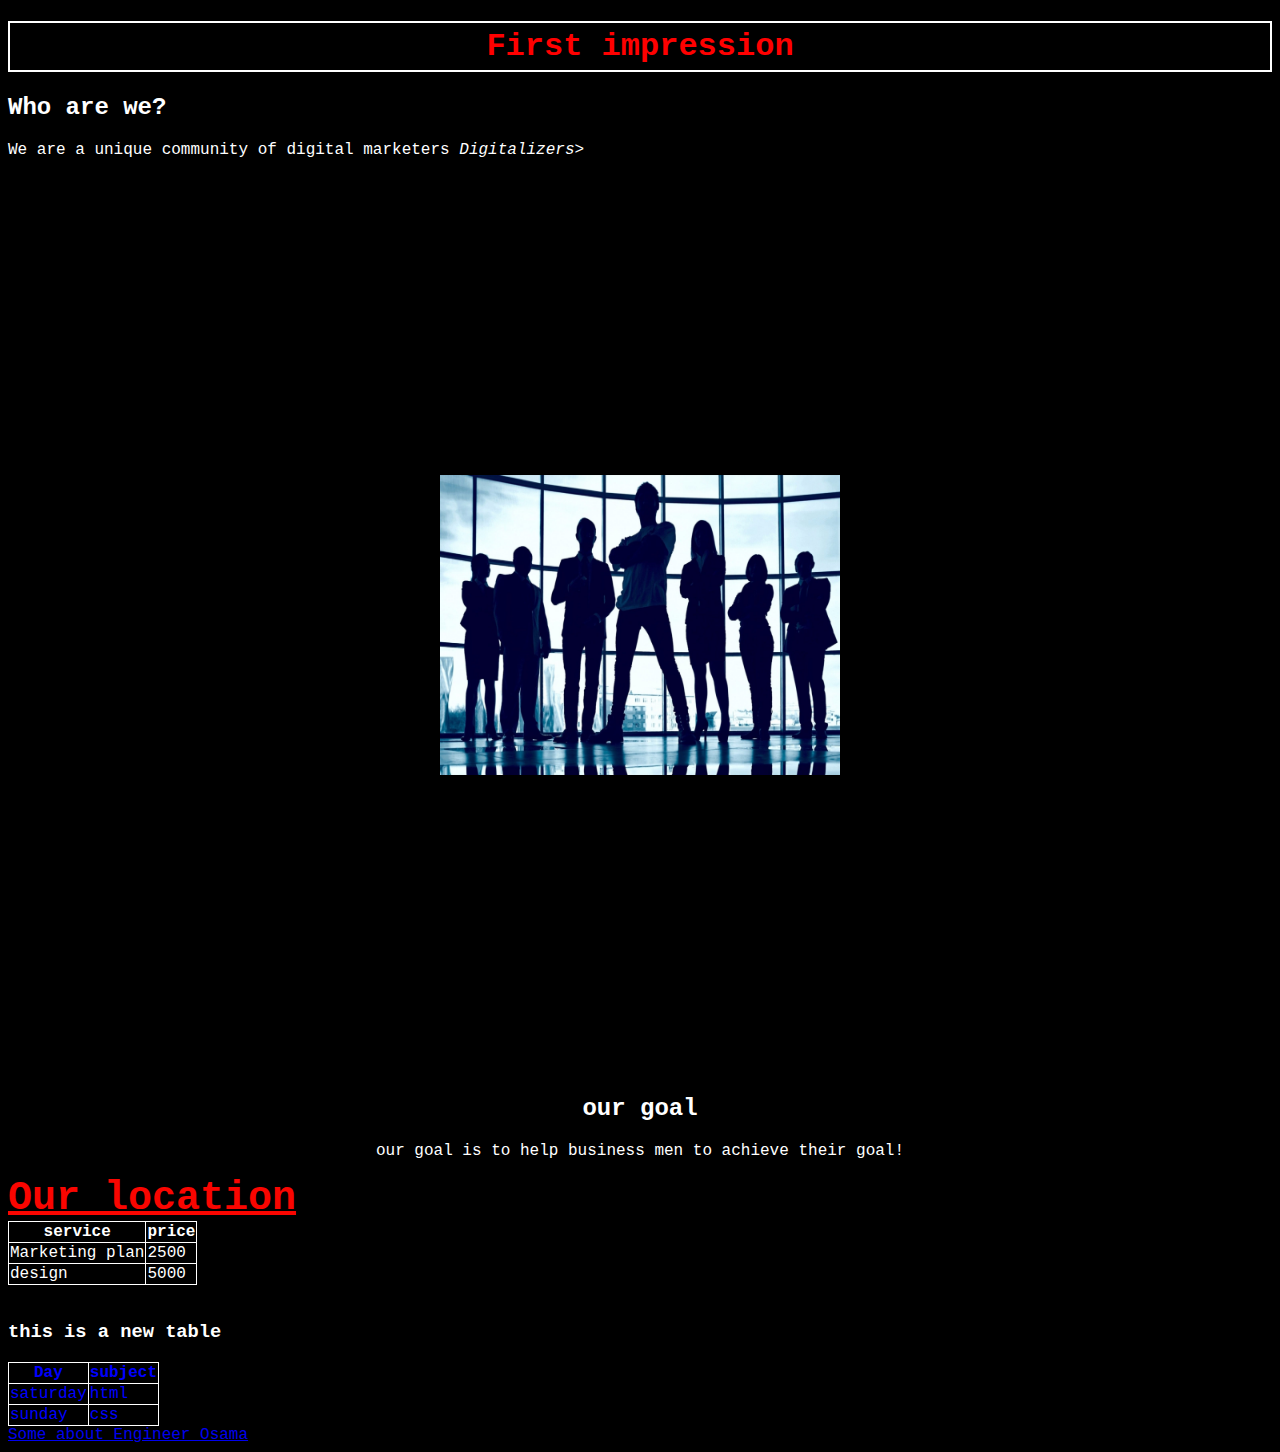
<file: index.html>
<!DOCTYPE html>
<html>
    <head>
        <link rel="stylesheet" href="style.css"/>
        <title>
            Digitalizers
        </title>
    </head>
    <body id="white">
        <h1 class="frame" ><b>First impression</b></h1>
            <h2> Who are we?</h2>
            <p>We are a unique community of digital marketers <i>Digitalizers</i>></p>
            <div class="image-container">
            <img src="team.jpg" height="300" width="400" alt="this is our team">
            </div>

            <div class="texto">
            <h2>our goal</h2>
        </div>
            <div class="texto">
            <p>our goal is to help business men to achieve their goal!</p>
        </div>
            <a href="location.html" class="general"><strong>Our location</strong></a>
            <style>
                table, th, td {
                    border: 1px solid white;
                    border-collapse: collapse;
                }
            </style>
            <table>
                <tr>
                    <tr>
                        <th>
                            service
                        </th>
                        <th>
                            price
                        </th>
                    </tr>
                    <td>Marketing plan</td>
                    <td>2500</td>
                </tr>
                <tr>
                    <td>design</td>
                    <td>5000</td>
                </tr>
            </table>
            <br>
            <h3>this is a new table</h3>
            <table id="tablee">
                <tr>
                    <th>
                        Day
                    </th>
                    <th>
                        subject
                    </th>
            </tr>
            <tr>
                <td>
                    saturday
                </td>
                <td>
                    html
                </td>
            </tr>
            <tr>
                <td>
                    sunday
                </td>
                <td>
                    css
                </td>
            </tr>
            </table>
            <a href="someText.HTML">Some about Engineer Osama</a>
            
    </body>
</html>
</file>
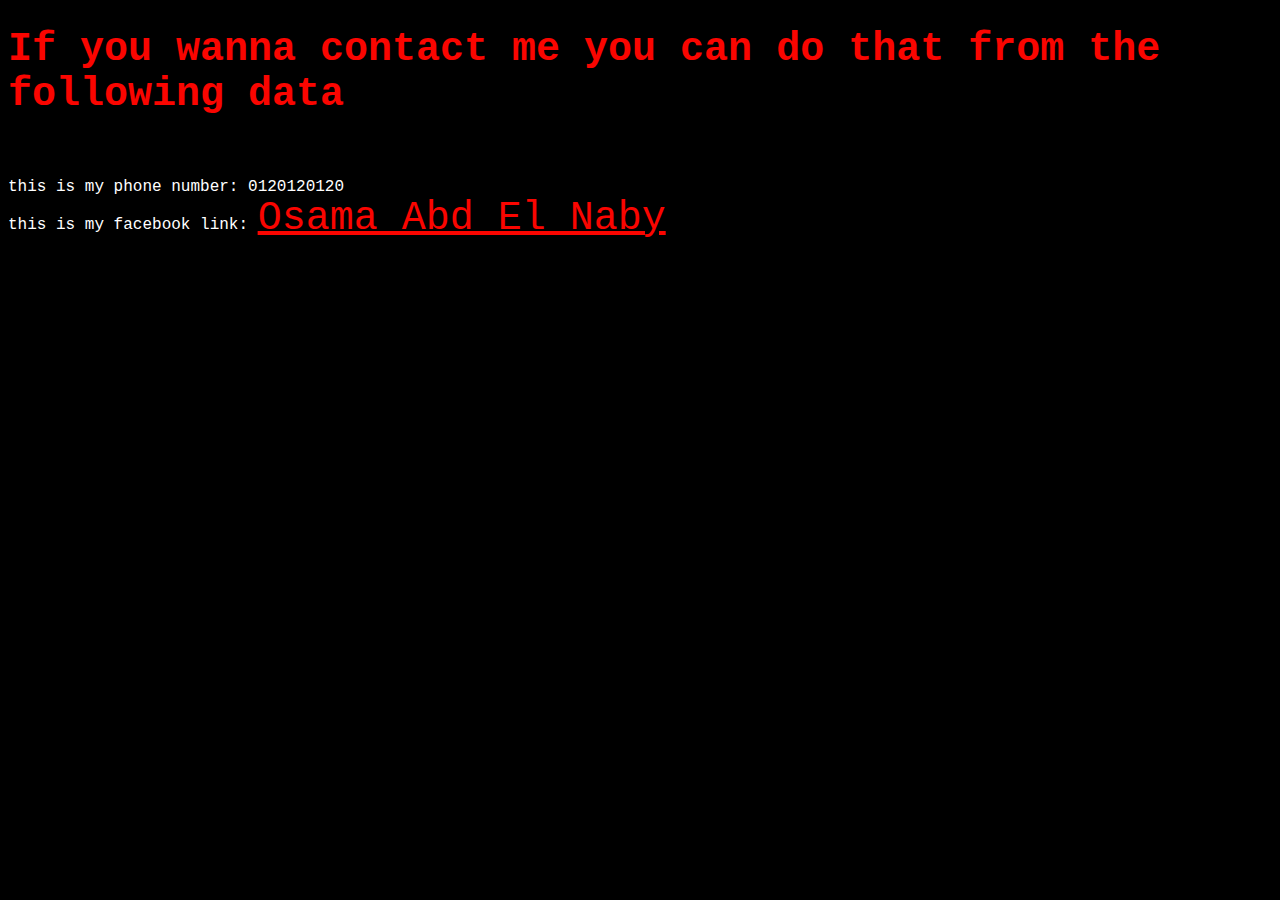
<file: contact-me.html>
<!DOCTYPE html>
<html>
    <head>
        <title>contact me</title>
        <link rel="stylesheet" href="style.css"/>
    </head>
    <body>
        <h1 class="general"><strong>If you wanna contact me you can do that from the following data</strong></h1><br>
        <p>
            this is my phone number: 0120120120 <br>
            this is my facebook link: <a href="https://www.facebook.com/HelloWorld.out/" class="general" target="_blank"> Osama Abd El Naby</a> <br>
        </p>
    </body>
</html>
</file>
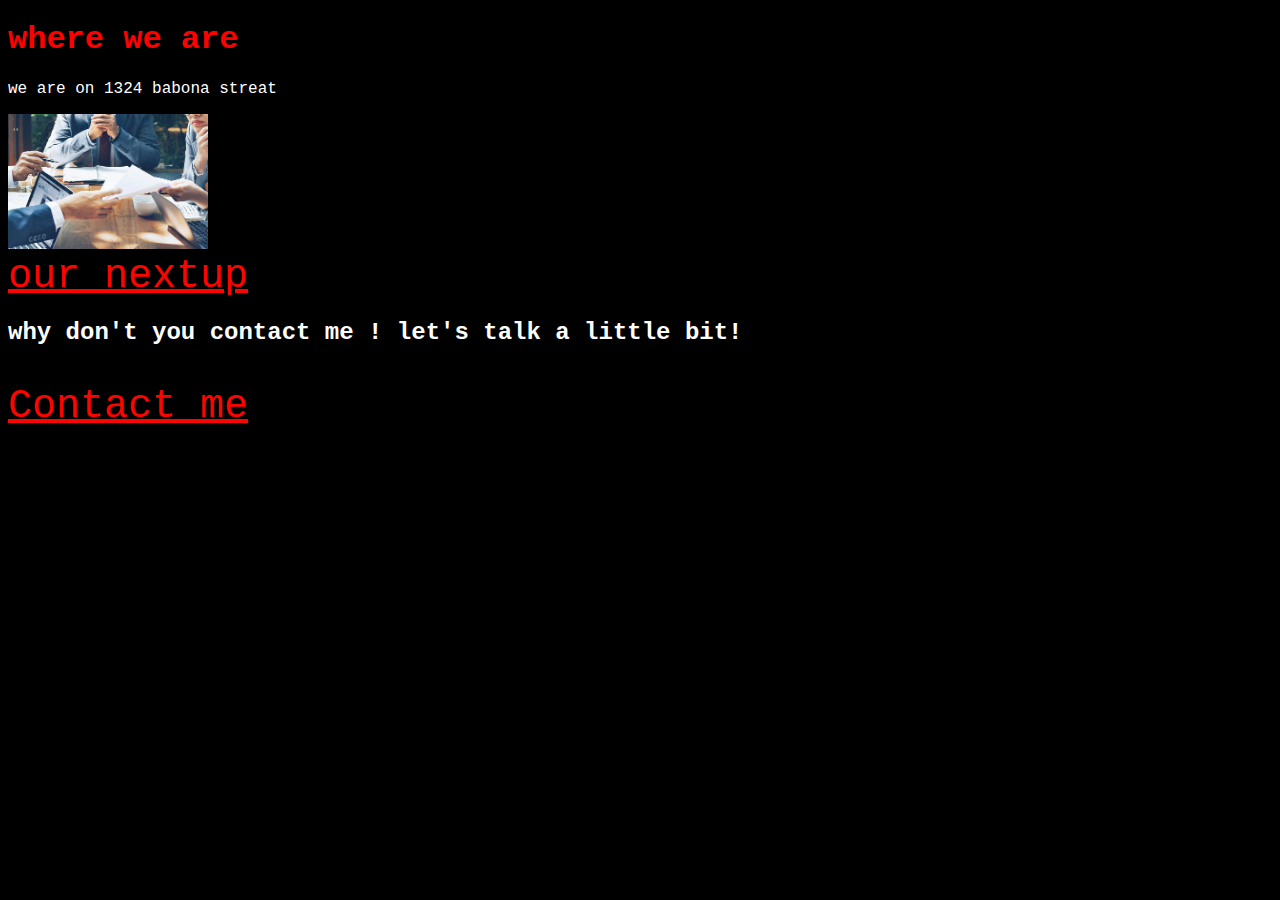
<file: location.html>
<!DOCTYPE html>
<html>
<head>
    <link rel="stylesheet" href="style.css">
    <title>Digitalizers</title>
</head>
<body>
    <h1>where we are</h1>
    <p>we are on 1324 babona streat</p>
    <img src="team2.jpg" height="135" width="200" alt="this is our team"><br>
    <a href="nextup.html" class="general">our nextup </a> <br>
    <h2>why don't you contact me ! let's talk a little bit!</h2><br> 
    <a href="contact-me.html" class="general">Contact me</a>
    
</body>
</html>
</file>
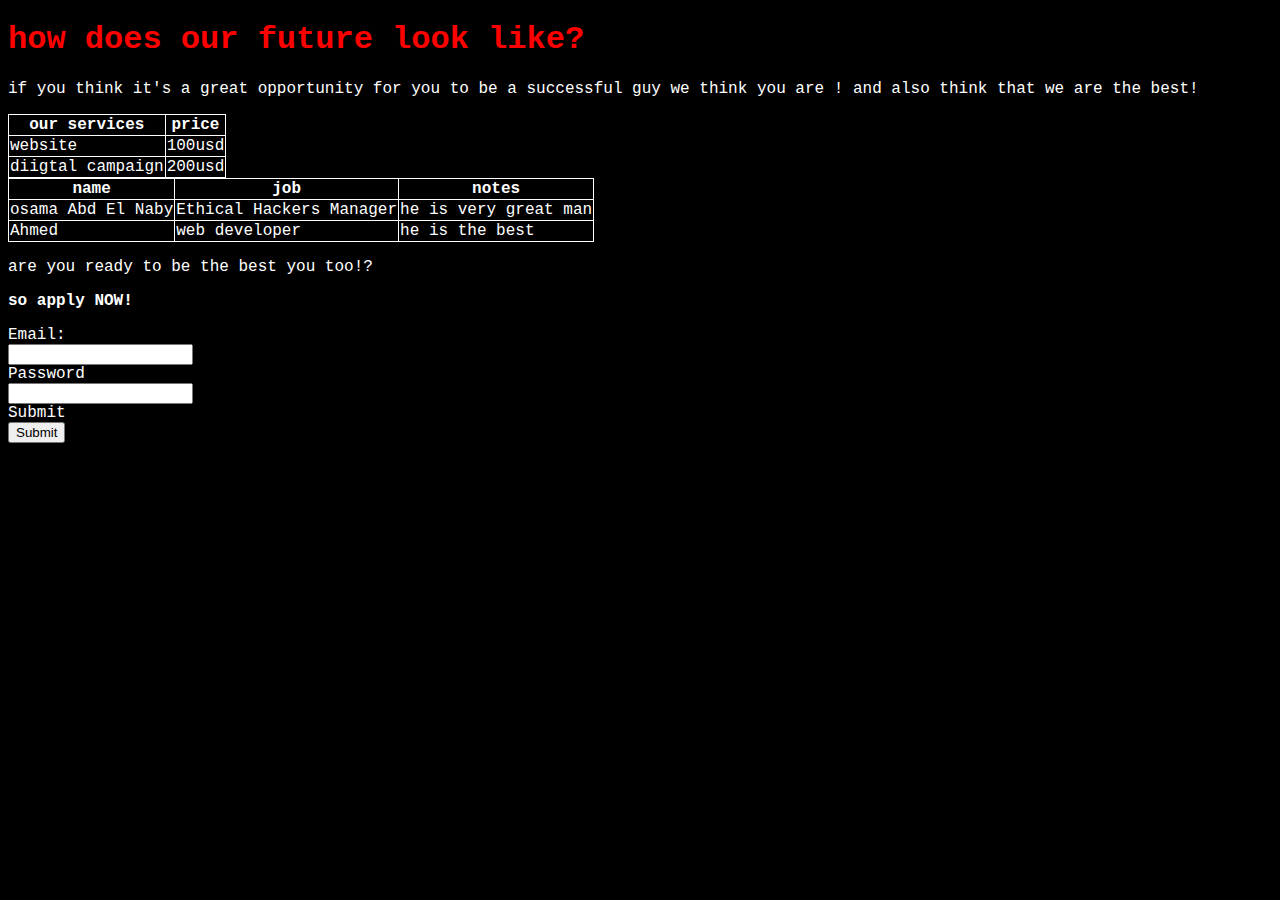
<file: nextup.html>
<!DOCTYPE html>
<html>
<head>
    <link rel="stylesheet" href="style.css"/>
    <title>nextup</title>
</head>
<body>
    <h1>how does our future look like?</h1>
    <p>
        if you think it's a great opportunity for you to be a successful guy we think you are ! and also
        think that we are the best!
    </p>
    <style>
        table, th, td {
            border: 1px solid white;
            border-collapse: collapse;
        }
    </style>
    <table>
        <tr>
            <th>our services</th>
            <th>price</th>
        </tr>
        <tr>
            <td>
                website
            </td>
            <td> 100usd</td>
        </tr>
        <tr>

            <td>diigtal campaign</td>
            <td>200usd</td>
        </tr>
    </table>

    <table>
        <tr>
            <th>
                name
            </th>
            <th>
                job
            </th>
            <th>
                notes
            </th>
        </tr>
        <tr>
            <td>
                osama Abd El Naby
            </td>
            <td> Ethical Hackers Manager</td>
            <td> he is very great man</td>
        </tr>
        <tr>
            <td>Ahmed</td>
            <td>web developer</td>
            <td>he is the best</td>
        </tr>
    </table>
    <p>are you ready to be the best you too!?</p>
    <p><strong>so apply NOW!</strong></p>
    <form>
        <label for="Email" >Email:</label><br>
        <input type="text" name="Email" id="Email"><br>
        <label for="Password">Password</label><br>
        <input type="password" name="Password" id="Password"><br>
        <label for="Submit">Submit</label><br>
        <input type="submit" name="Submit" id="Submit">

    </form>
</body>
</html>
</file>
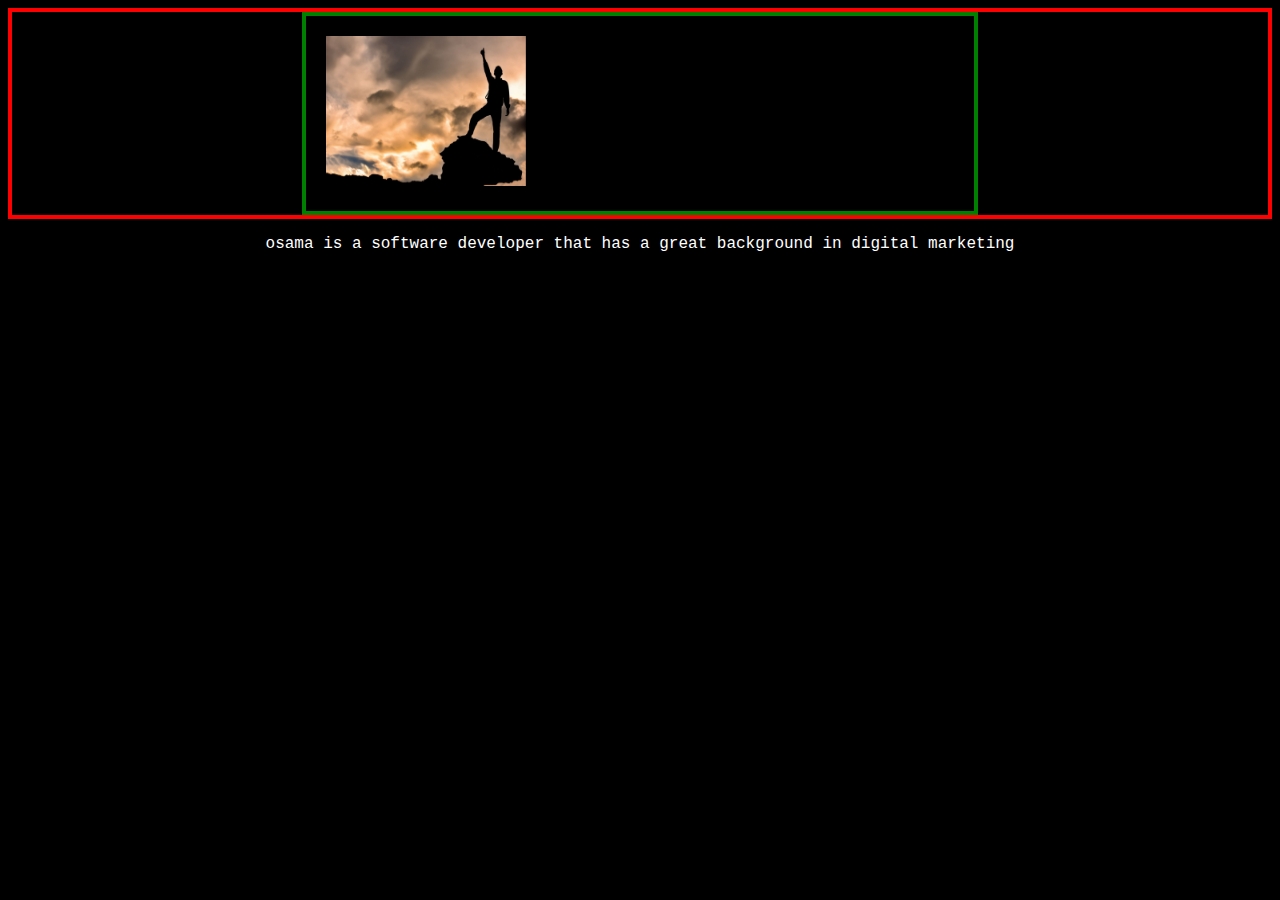
<file: someText.HTML>
<!DOCTYPE html>
<html>
    <head>
        <title>someText</title>
        <link rel="stylesheet" href="style.css">
    </head>
    <body>
        <div class="parent">
            <div class="child">
                <img src="motiv.jpeg" alt="motiv" width="200" height="150" id="motiv">
            </div>
        </div>
        <p id="layan">
            osama is a software developer that has a great background in digital marketing
        </p>
    </body>
</html>
</file>
<file: style.css>
h1{
    color: red;
    font-family: 'Courier New', Courier, monospace;
}
h2{
    color: white;
    font-family: 'Courier New', Courier, monospace;

}
h3{
    color: white;
    font-family: 'Courier New', Courier, monospace;

}
table{
    color:white;
}
p{
    color: white;
}
a:hover{
    color:chartreuse
}
#tablee{
    color:blue;
}
.general{
    color: rgba(250,5,0,100);
    font-size: 40px;
}
body{
    background-color: black;
    font-family: 'Courier New', Courier, monospace;

}
.frame{
    border: 2px solid white;
    padding: 5px;
    text-align: center ;
    font-family: 'Courier New', Courier, monospace;

}
form{
    color: white;
    font-family: 'Courier New', Courier, monospace;

}
.image-container{
    display: flex;
    justify-content: center;
    align-items: center;
    height: 100vh;

}
.image-container img{
    max-width: 100%;
    max-height: 100%;

}
.texto{
    text-align: center;
}
#layan 
{
    text-align: center;
}
.parent
{
    border: 4px solid red;
}
.child
{
    display: block;
    width:50%;
    padding: 20px;
    border: 4px solid green;
    margin: auto;

}
#motiv
{
    text-align: left;
}
</file>
